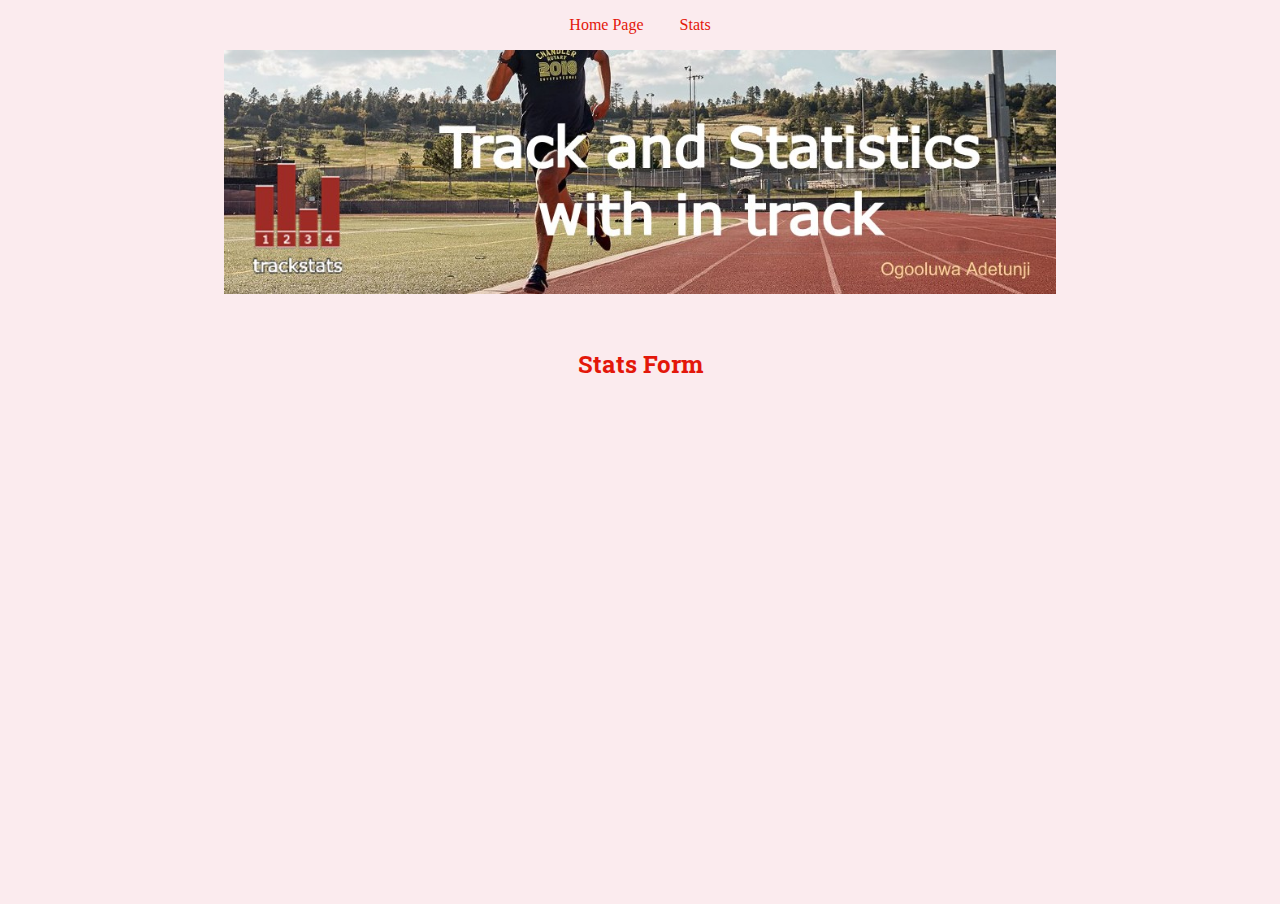
<file: page_2.html>
<!DOCTYPE html>
<html lang="en">
<head>
    <meta charset="UTF-8">
    <meta http-equiv="X-UA-Compatible" content="IE=edge">
    <meta name="viewport" content="width=device-width, initial-scale=1.0">
    <title>Document</title>
    <link rel="stylesheet" type="text/css" href="style.css"></style>
</head>
    <body>
        <div class="nav">
            <a href="index.html"> Home Page</a>
            <a href="page_2.html">Stats</a>
        </div>
        <div class=".center_divs" >
            <img class="banner" src="my_banner.jpg" alt="picture of man running ontrack with a logo on the bottom left and name"></img>
        </div>

        <div class="center">
            <br><br><br>
            <h2> Stats Form </h2>
            <iframe src="https://docs.google.com/forms/d/e/1FAIpQLSeFCCauyWyj7-NXSCTj9xB2OlgLs0bwFLBGEa4NY4LFzRkxdA/viewform?embedded=true" width="700" height="520" frameborder="0" marginheight="0" marginwidth="0">Loading…</iframe>

        </div>

        
    </body>
</html>
</file>
<file: style.css>
@import url('https://fonts.googleapis.com/css2?family=Roboto+Serif:opsz@8..144&display=swap');
@import url('https://fonts.googleapis.com/css2?family=Roboto&display=swap');
@import url('https://fonts.googleapis.com/css2?family=Roboto+Slab:wght@300&display=swap');


*{
    margin: 0;
    padding: 0;
    background-color: #FBEBEE;
    color: #E3170A;
}


/* banner styling */
.banner{
    width:65vw;
    display: block;
    margin-left: auto;
    margin-right: auto;

}


/* To center text/images*/
.center {
    margin: auto;
    padding-left: 20vw;
    padding-right: 20vw;
    text-align: center;
}

.center_divs {
    margin: 0 auto;
    text-align: center;

}

/* font, font-size's */
h1{
    font-family: 'Roboto Serif', serif;
    font-size: min(5vw);
}

h2 {
    font-family: 'Roboto Slab', serif;

}

p {
    font-family: 'Roboto', sans-serif;
}


/* Navigation bar styling */

.nav {
    padding-left: 12vw;
    padding-right: 12vw;
    text-align: center;
    margin-top: 1rem;
    margin-bottom: 1rem;
}

a {
    text-decoration: none;
    padding-inline: 1rem;




}
</file>
